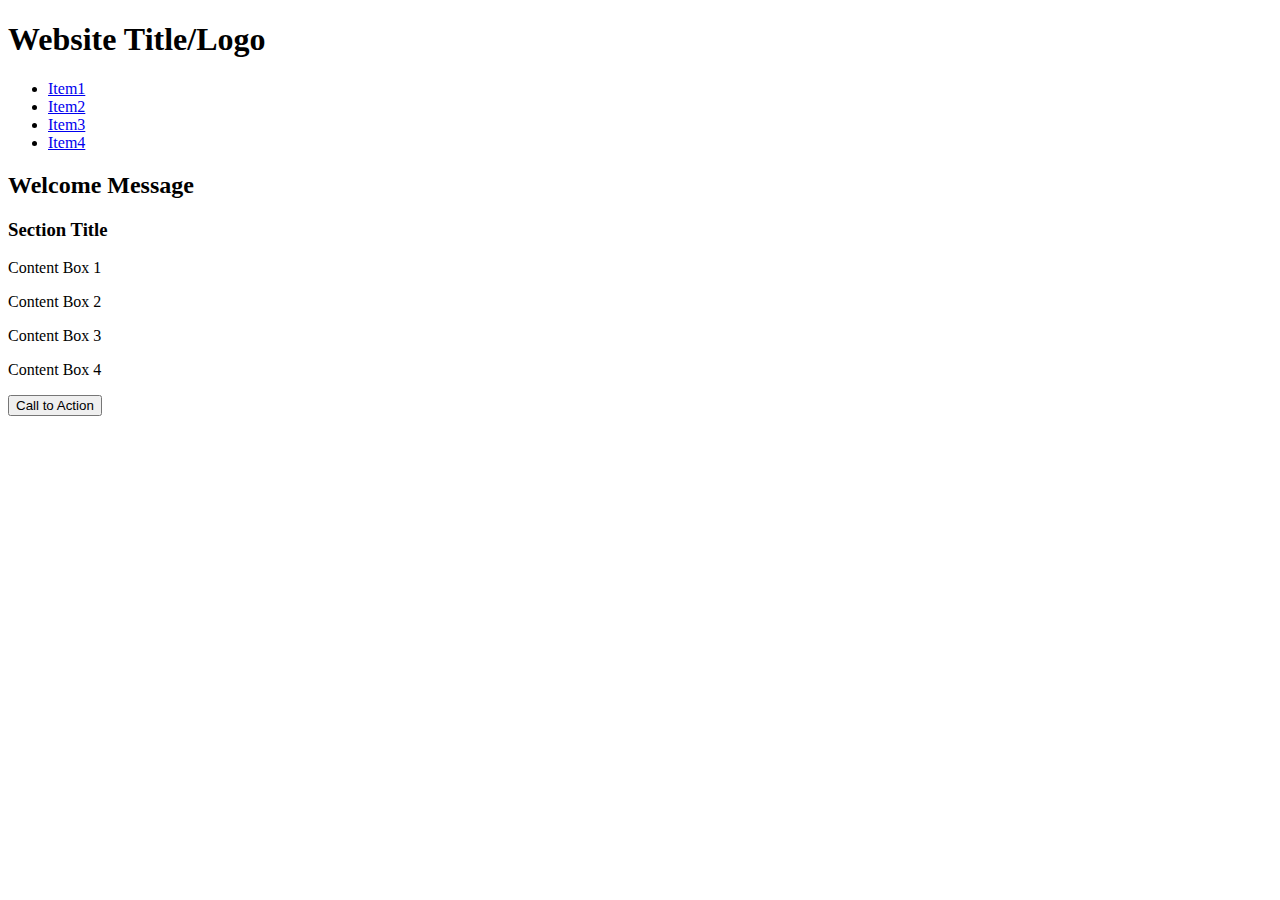
<file: index.html>
<!DOCTYPE html>
<html lang="en">

<head>
  <meta charset="UTF-8">
  <meta http-equiv="X-UA-Compatible" content="IE=edge">
  <meta name="viewport" content="width=device-width, initial-scale=1.0">
  <title>Document</title>
  <link rel="stylesheet" href="file:///Users/nyx/Documents/GitHub/remote-assignments/week-1/normalize.css">
  <link rel="stylesheet" href="file:///Users/nyx/Documents/GitHub/remote-assignments/week-1/style.css">
  <link rel="stylesheet" href="https://pro.fontawesome.com/releases/v5.10.0/css/all.css"
    integrity="sha384-AYmEC3Yw5cVb3ZcuHtOA93w35dYTsvhLPVnYs9eStHfGJvOvKxVfELGroGkvsg+p" crossorigin="anonymous" />
</head>

<body>
  <nav class="flex space-between nav">
    <h1>Website Title/Logo</h1>
    <a href="#" class="fas">
      <!-- <p>三</p> -->
      <i class="fas fa-bars"></i>
    </a>
    <ul class="flex nav-item">
      <li><a href="#">Item1</a></li>
      <li><a href="#">Item2</a></li>
      <li><a href="#">Item3</a></li>
      <li><a href="#">Item4</a></li>
    </ul>
  </nav>
  <div class="banner">
    <h2 class="font-bold">Welcome Message</h2>
  </div>
  <section class="section-layout">
    <h3 class="font-bold Section-Title">Section Title</h3>
    <div class="content">
      <div class="content-box">
        <p>Content Box 1</p>
      </div>
      <div class="content-box">
        <p>Content Box 2</p>
      </div>
    </div>
    <div class="content">
      <div class="content-box">
        <p>Content Box 3</p>
      </div>
      <div class="content-box">
        <p>Content Box 4</p>
      </div>
    </div>
  </section>
  <div class="button">
    <button>
      Call to Action
    </button>
  </div>
</body>

</html>
</file>
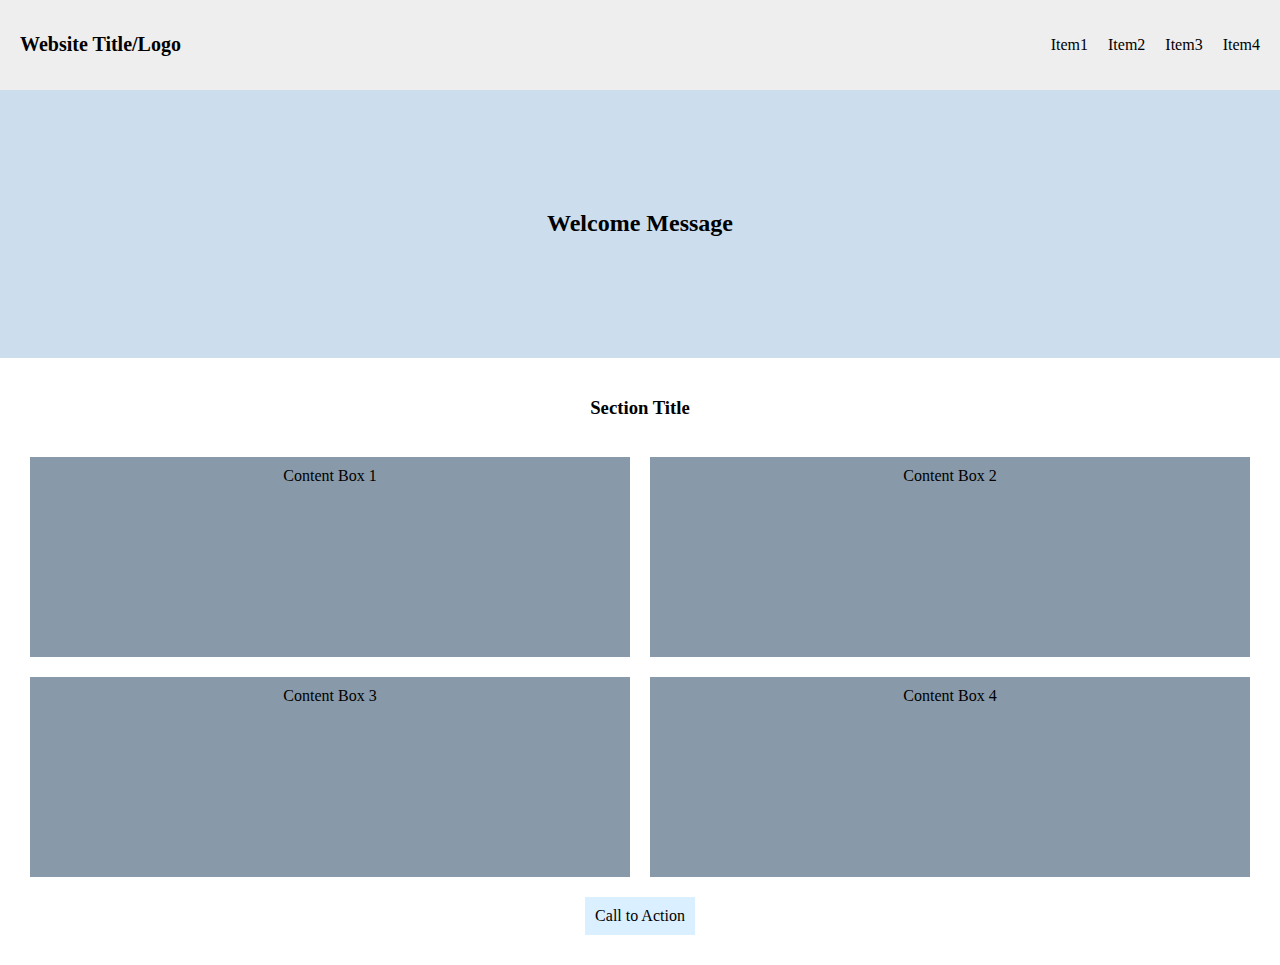
<file: week-1/index.html>
<!DOCTYPE html>
<html lang="en">

<head>
  <meta charset="UTF-8">
  <meta http-equiv="X-UA-Compatible" content="IE=edge">
  <meta name="viewport" content="width=device-width, initial-scale=1.0">
  <title>Document</title>
  <link rel="stylesheet" href="normalize.css">
  <link rel="stylesheet" href="style.css">
  <link rel="stylesheet" href="https://pro.fontawesome.com/releases/v5.10.0/css/all.css"
    integrity="sha384-AYmEC3Yw5cVb3ZcuHtOA93w35dYTsvhLPVnYs9eStHfGJvOvKxVfELGroGkvsg+p" crossorigin="anonymous" />
</head>

<body>
  <nav class="flex space-between nav">
    <h1>Website Title/Logo</h1>
    <a href="#" class="ham">
      <i class="fas fa-bars"></i>
    </a>
    <ul class="flex nav-item">
      <li><a href="#">Item1</a></li>
      <li><a href="#">Item2</a></li>
      <li><a href="#">Item3</a></li>
      <li><a href="#">Item4</a></li>
    </ul>
  </nav>
  <div class="banner">
    <h2 class="font-bold">Welcome Message</h2>
  </div>
  <section class="section-layout">
    <h3 class="font-bold Section-Title">Section Title</h3>
    <div class="content">
      <div class="content-box">
        <p>Content Box 1</p>
      </div>
      <div class="content-box">
        <p>Content Box 2</p>
      </div>
    </div>
    <div class="content">
      <div class="content-box">
        <p>Content Box 3</p>
      </div>
      <div class="content-box">
        <p>Content Box 4</p>
      </div>
    </div>
  </section>
  <div class="button">
    <button>
      Call to Action
    </button>
  </div>
</body>

</html>
</file>
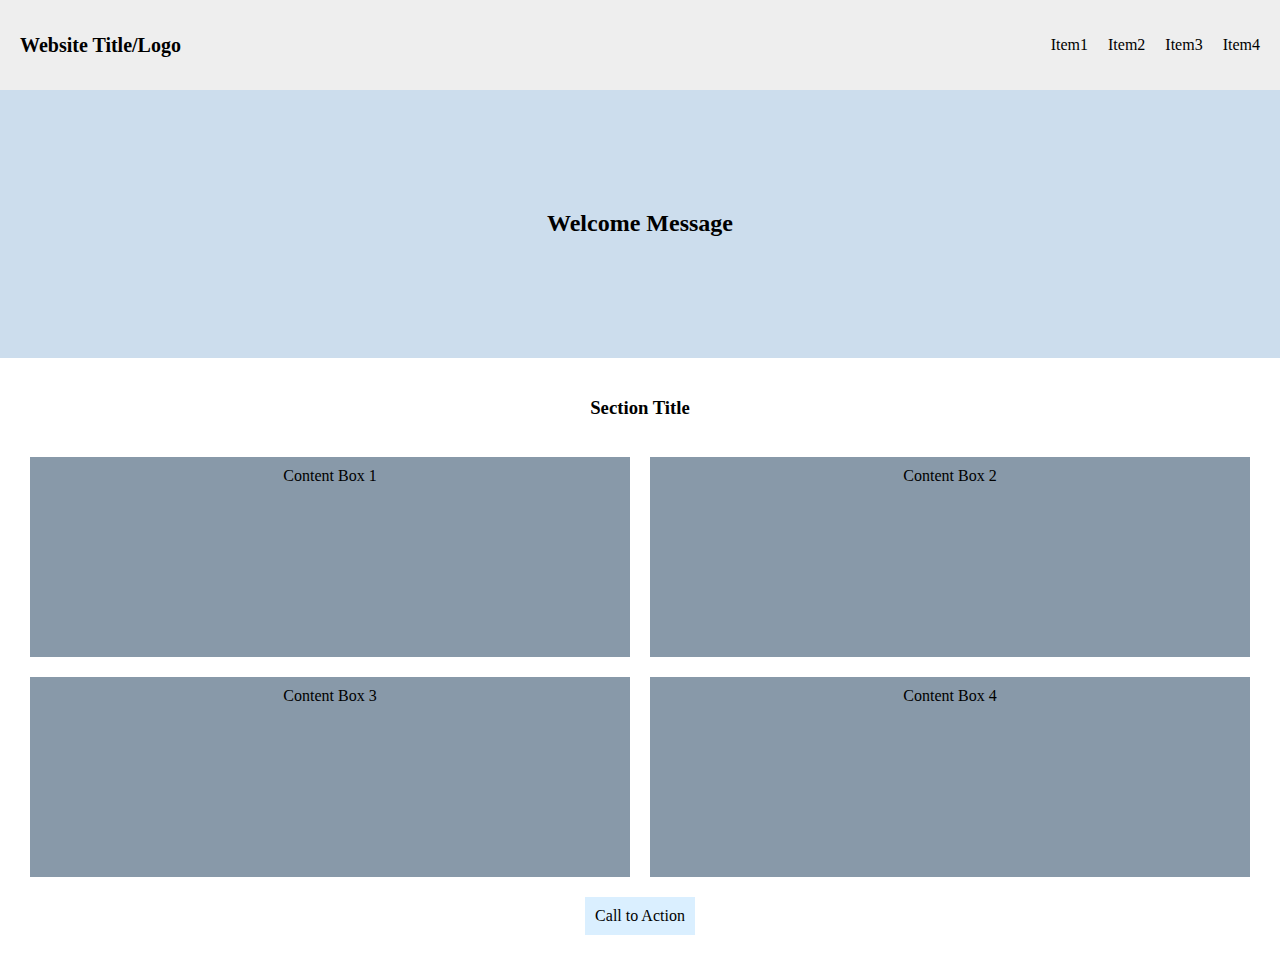
<file: week-2/webpage/index.html>
<!DOCTYPE html>
<html lang="en">

<head>
  <meta charset="UTF-8">
  <meta http-equiv="X-UA-Compatible" content="IE=edge">
  <meta name="viewport" content="width=device-width, initial-scale=1.0">
  <title>Document</title>
  <link rel="stylesheet" href="normalize.css">
  <link rel="stylesheet" href="style.css">
  <link rel="stylesheet" href="https://pro.fontawesome.com/releases/v5.10.0/css/all.css"
    integrity="sha384-AYmEC3Yw5cVb3ZcuHtOA93w35dYTsvhLPVnYs9eStHfGJvOvKxVfELGroGkvsg+p" crossorigin="anonymous" />
</head>

<body>
  <nav class="flex space-between nav">
    <h1>Website Title/Logo</h1>
    <a href="#" class="ham">
      <i class="fas fa-bars"></i>
    </a>
    <ul class="flex nav-item">
      <li><a href="#">Item1</a></li>
      <li><a href="#">Item2</a></li>
      <li><a href="#">Item3</a></li>
      <li><a href="#">Item4</a></li>
    </ul>
  </nav>
  <nav class="ham-list">
    <ul>
      <li><a href="#" class="cancel">X</a></li>
      <li><a href="#">Item1</a></li>
      <li><a href="#">Item2</a></li>
      <li><a href="#">Item3</a></li>
      <li><a href="#">Item4</a></li>
    </ul>
  </nav>
  <div class="banner">
    <h2 class="font-bold">Welcome Message</h2>
  </div>
  <section class="section-layout">
    <h3 class="font-bold Section-Title">Section Title</h3>
    <div class="content">
      <div class="content-box">
        <p>Content Box 1</p>
      </div>
      <div class="content-box">
        <p>Content Box 2</p>
      </div>
    </div>
    <div class="content">
      <div class="content-box">
        <p>Content Box 3</p>
      </div>
      <div class="content-box">
        <p>Content Box 4</p>
      </div>
    </div>
  </section>
  <div class="button">
    <button>
      Call to Action
    </button>
  </div>

  <div class="content section2">
    <div class="content-box">
      <p>Content Box 5</p>
    </div>
    <div class="content-box">
      <p>Content Box 6</p>
    </div>
  </div>
  <div class="content section2">
    <div class="content-box">
      <p>Content Box 7</p>
    </div>
    <div class="content-box">
      <p>Content Box 8</p>
    </div>
  </div>

  <script src="script.js"></script>
</body>

</html>
</file>
<file: week-1/style.css>
body{
  font-family: Georgia, 'Times New Roman', Times, serif;
}
h1{
  font-size: 20px;
}
.nav{
  background-color: #eee;
  padding: 10px;
}
.ham{
  display: none;
    color: black;
  text-decoration: none;
  padding: 10px;
}
.flex{
  display: flex;
}
.nav h1{
  padding: 10px;
}
.nav-item li{
  padding: 10px;
  list-style: none;
}
.nav-item li a{
  color: black;
  text-decoration:none;
}
.space-between{
    justify-content: space-between;
}
.banner{
  background-color: #ccdded;
  padding: 100px;
}
.banner h2, section h3{
  text-align: center;
}
.content-box{
  width: 600px;
  height: 200px;
  background: #8899a9;
  margin: 0 10px 20px 10px;
  text-align: center;
}
.content-box p{
  margin-top: 10px;
}
.content{
  display: flex;
  justify-content: center;
  align-items: center;
}
.button{
  display: flex;
  justify-content: center;
}
.button button{
  background: #daefff;
  border: 0;
  padding: 10px;
  margin-bottom: 30px;
}
.font-bold{
  font-weight: bold;
}
.Section-Title{
  padding: 20px;
}
@media(min-width: 800px) and (max-width: 1200px ) {
  .content-box{
    width: 45%;
  }
}
@media(min-width: 500px) and (max-width: 800px ) {
  .nav-item{
    display: none;
  }
  .nav-item li{
    display: block;
  }
  .ham{
    display: block;
  }
  .content-box{
    width: 45%;
  }
}
</file>
<file: week-2/webpage/style.css>
body{
  font-family: Georgia, 'Times New Roman', Times, serif;
}
h1{
  font-size: 20px;
}
.nav{
  background-color: #eee;
  padding: 10px;
  align-items: center;
}
.ham{
  display: none;
    color: black;
  text-decoration: none;
  padding: 10px;
}
.flex{
  display: flex;
}
.nav h1{
  padding: 10px;
}
.nav-item li{
  padding: 10px;
  list-style: none;
}
.nav-item li a{
  color: black;
  text-decoration:none;
}
.space-between{
    justify-content: space-between;
}
.banner{
  background-color: #ccdded;
  padding: 100px;
}
.banner h2, section h3{
  text-align: center;
}
.content-box{
  width: 600px;
  height: 200px;
  background: #8899a9;
  margin: 0 10px 20px 10px;
  text-align: center;
}
.content-box p{
  margin-top: 10px;
}
.content{
  display: flex;
  justify-content: center;
  align-items: center;
}
.button{
  display: flex;
  justify-content: center;
}
.button button{
  background: #daefff;
  border: 0;
  padding: 10px;
  margin-bottom: 30px;
}
.font-bold{
  font-weight: bold;
  text-align: center;
}
.Section-Title{
  padding: 20px;
}
.section2{
  display: none;
}
.ham-list{
  display: block;
  position: fixed;
  right: 0;
  bottom: 0;
  top: 0;
  display: none;
  background: white;
  width: 20%;
}
.ham-list ul li{
  list-style: none;
  margin: 20px 0 20px 0;
  text-decoration: none;
  display: block;
}
.ham-list ul li a{
  text-decoration: none;
  color: black;
}
.cancel{
  position: absolute;
  top: 0;
  right: 0;
  margin: 20px;
}
@media(min-width: 800px) and (max-width: 1200px ) {
  .content-box{
    width: 45%;
  }
}
@media(max-width: 800px) {
  .nav-item{
    display: none;
  }
  .nav-item li{
    display: block;
  }
  .ham{
    display: block;
  }
  .content-box{
    width: 45%;
  }
}
@media(max-width: 500px) {
  .content{
    display: block;
  }
  .font-bold{
    margin: 0px auto;
  }
  .content-box{
    width: 80%;
    margin: 0px auto;
  }
}
</file>
